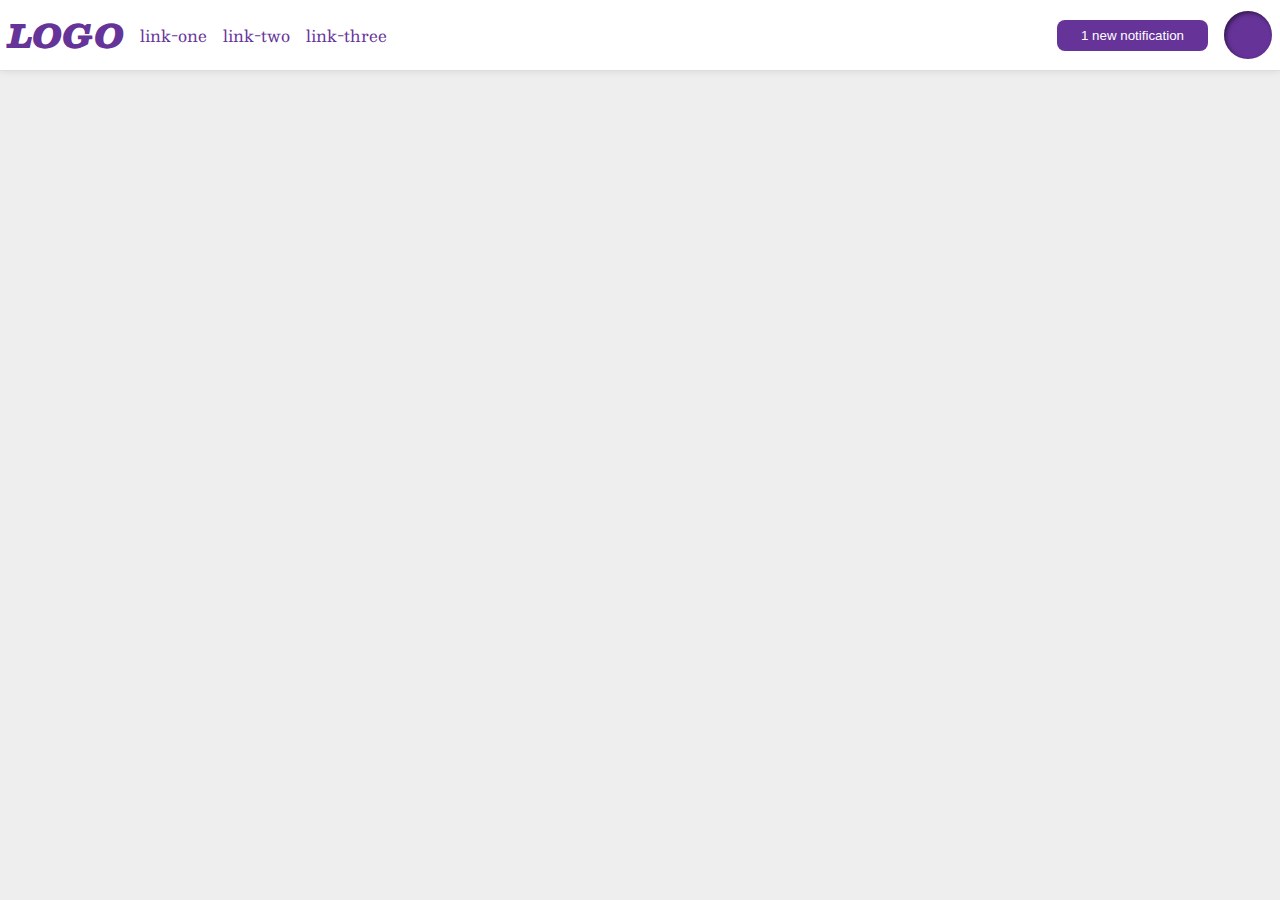
<file: foundations/flex/03-flex-header-2/index.html>
<!DOCTYPE html>
<html lang="en">
  <head>
    <meta charset="UTF-8">
    <meta http-equiv="X-UA-Compatible" content="IE=edge">
    <meta name="viewport" content="width=device-width, initial-scale=1.0">
    <title>Flex Header 2</title>
    <link rel="stylesheet" href="style.css">
  </head>
  <body>
    <div class="header">
      <div class=container>
        <div class="logo">
          LOGO
        </div>
        <ul class="links">
          <li><a href="https://google.com">link-one</a></li>
          <li><a href="https://google.com">link-two</a></li>
          <li><a href="https://google.com">link-three</a></li>
        </ul>
      </div>
      <div class="container">
        <button class="notifications">
          1 new notification
        </button>
        <div class="profile-image"></div>
      </div>
    </div>
  </body>
</html>
</file>
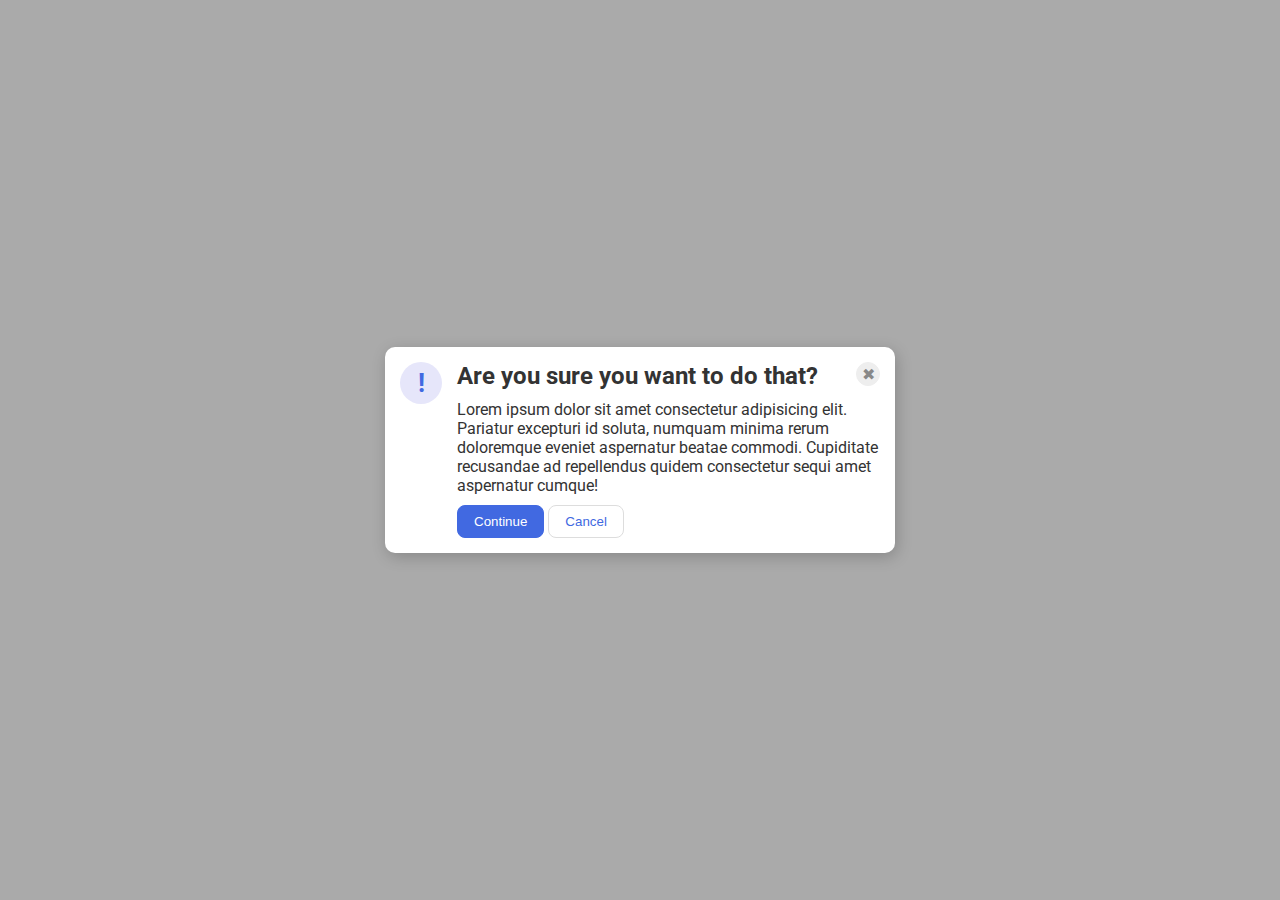
<file: foundations/flex/05-flex-modal/index.html>
<!DOCTYPE html>
<html lang="en">
  <head>
    <meta charset="UTF-8">
    <meta http-equiv="X-UA-Compatible" content="IE=edge">
    <meta name="viewport" content="width=device-width, initial-scale=1.0">
    <link rel="stylesheet" href="style.css">
    <title>Modal</title>
  </head>
  <body>
    <div class="modal">
      <div class="icon">!</div>
      <div class="container-right">
        <div class="header-row">
          <div class="header">Are you sure you want to do that?</div>
          <button class="close-button">✖</button>
        </div>
        <div class="text">Lorem ipsum dolor sit amet consectetur adipisicing elit. Pariatur excepturi id soluta, numquam minima rerum doloremque eveniet aspernatur beatae commodi. Cupiditate recusandae ad repellendus quidem consectetur sequi amet aspernatur cumque!</div>
        <div class="button-container">
          <button class="continue">Continue</button>
          <button class="cancel">Cancel</button>
        </div>
      </div>
    </div>
  </body>
</html>
</file>
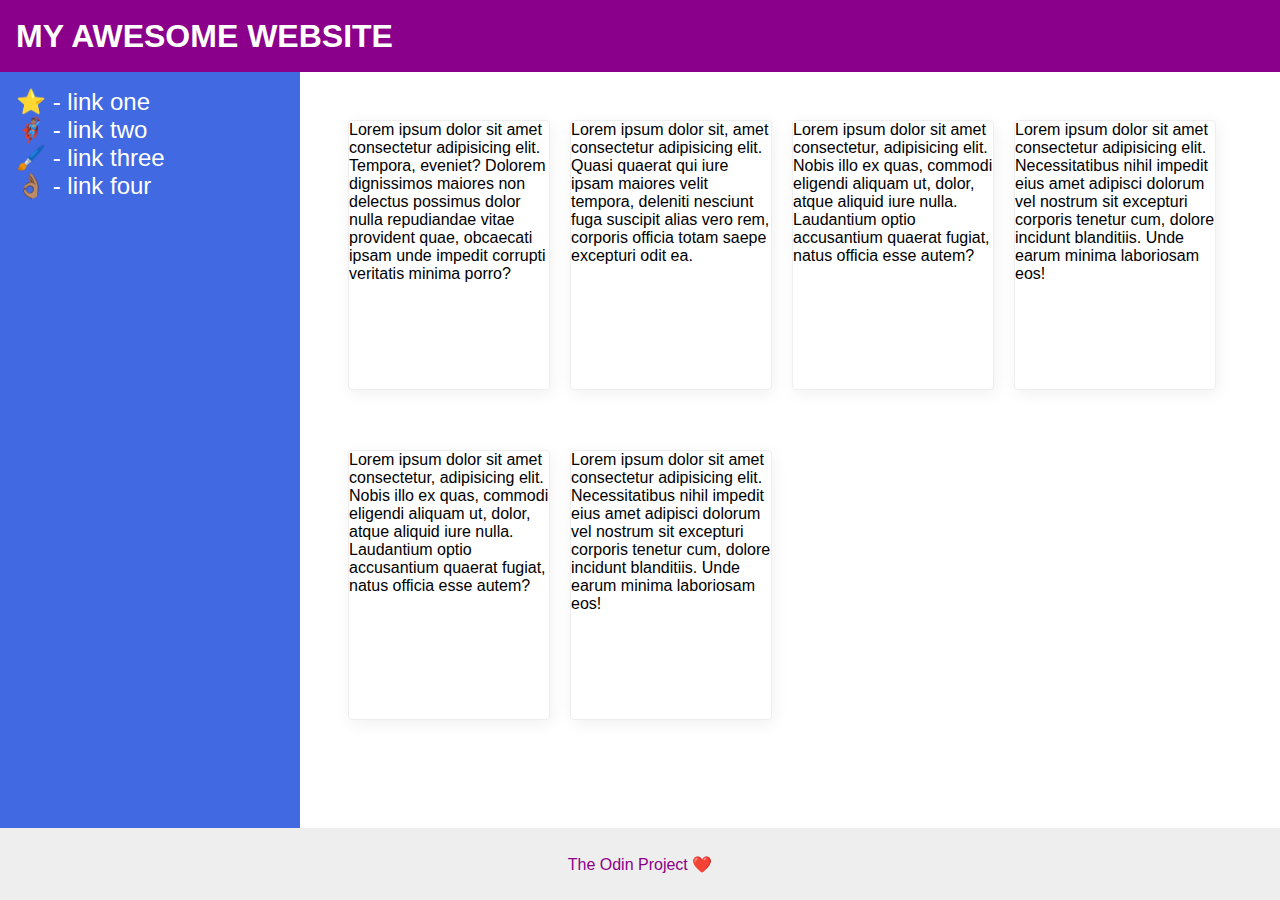
<file: foundations/flex/07-flex-layout-2/index.html>
<!DOCTYPE html>
<html lang="en">
  <head>
    <meta charset="UTF-8">
    <meta http-equiv="X-UA-Compatible" content="IE=edge">
    <meta name="viewport" content="width=device-width, initial-scale=1.0">
    <title>The Holy Grail</title>
    <link rel="stylesheet" href="style.css">
  </head>
  <body>
    <div class="header">
      MY AWESOME WEBSITE
    </div>

    <div class="main">
      
      <div class="sidebar">
        <ul>
          <li><a href="#">⭐ - link one</a></li>
          <li><a href="#">🦸🏽‍♂️ - link two</a></li>
          <li><a href="#">🖌️ - link three</a></li>
          <li><a href="#">👌🏽 - link four</a></li>
        </ul>
      </div>
      
      <div class="content-container">
        
        <div class="card">Lorem ipsum dolor sit amet consectetur adipisicing elit. Tempora, eveniet? Dolorem dignissimos maiores non delectus possimus dolor nulla repudiandae vitae provident quae, obcaecati ipsam unde impedit corrupti veritatis minima porro?</div>
        <div class="card">Lorem ipsum dolor sit, amet consectetur adipisicing elit. Quasi quaerat qui iure ipsam maiores velit tempora, deleniti nesciunt fuga suscipit alias vero rem, corporis officia totam saepe excepturi odit ea.</div>
        <div class="card">Lorem ipsum dolor sit amet consectetur, adipisicing elit. Nobis illo ex quas, commodi eligendi aliquam ut, dolor, atque aliquid iure nulla. Laudantium optio accusantium quaerat fugiat, natus officia esse autem?</div>
        <div class="card">Lorem ipsum dolor sit amet consectetur adipisicing elit. Necessitatibus nihil impedit eius amet adipisci dolorum vel nostrum sit excepturi corporis tenetur cum, dolore incidunt blanditiis. Unde earum minima laboriosam eos!</div>
        <div class="card">Lorem ipsum dolor sit amet consectetur, adipisicing elit. Nobis illo ex quas, commodi eligendi aliquam ut, dolor, atque aliquid iure nulla. Laudantium optio accusantium quaerat fugiat, natus officia esse autem?</div>
        <div class="card">Lorem ipsum dolor sit amet consectetur adipisicing elit. Necessitatibus nihil impedit eius amet adipisci dolorum vel nostrum sit excepturi corporis tenetur cum, dolore incidunt blanditiis. Unde earum minima laboriosam eos!</div>
      
      </div>
        
    </div>
      
    <div class="footer">
      The Odin Project ❤️
    </div>
  </body>
</html>
</file>
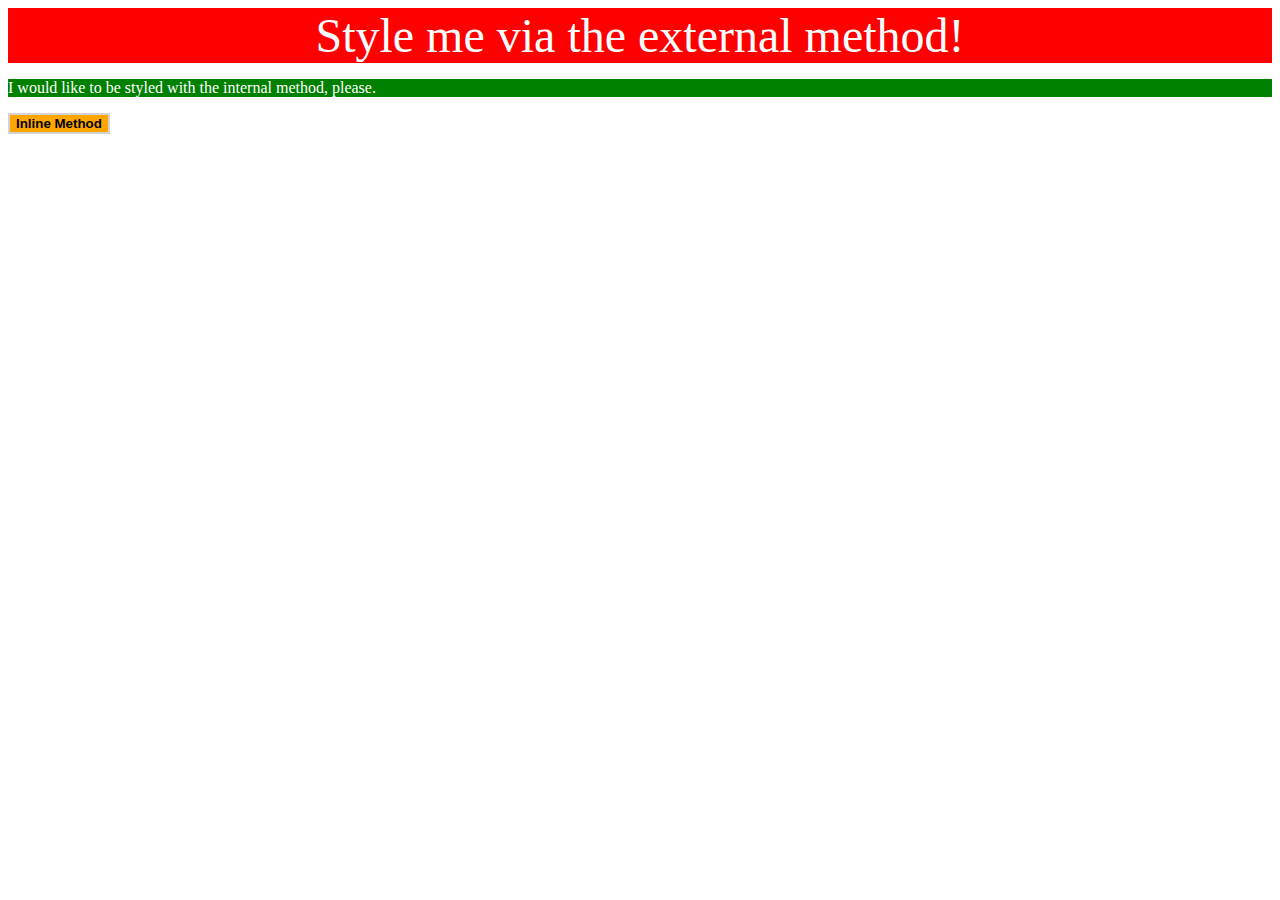
<file: foundations/intro-to-css/01-css-methods/index.html>
<!DOCTYPE html>
<html lang="en">
  <head>
    <meta charset="UTF-8">
    <meta http-equiv="X-UA-Compatible" content="IE=edge">
    <meta name="viewport" content="width=device-width, initial-scale=1.0">
    <title>Methods for Adding CSS</title>
    <link rel="stylesheet" href="stylesheet.css">
    <style>
      p{
        background-color: green;
        color: white;
      }
    </style>
  </head>
  <body>
    <div>Style me via the external method!</div>
    <p>I would like to be styled with the internal method, please.</p>
    <button style="background-color: orange; font-weight: bold; border: 2px solid lightgrey;">Inline Method</button>
  </body>
</html>
</file>
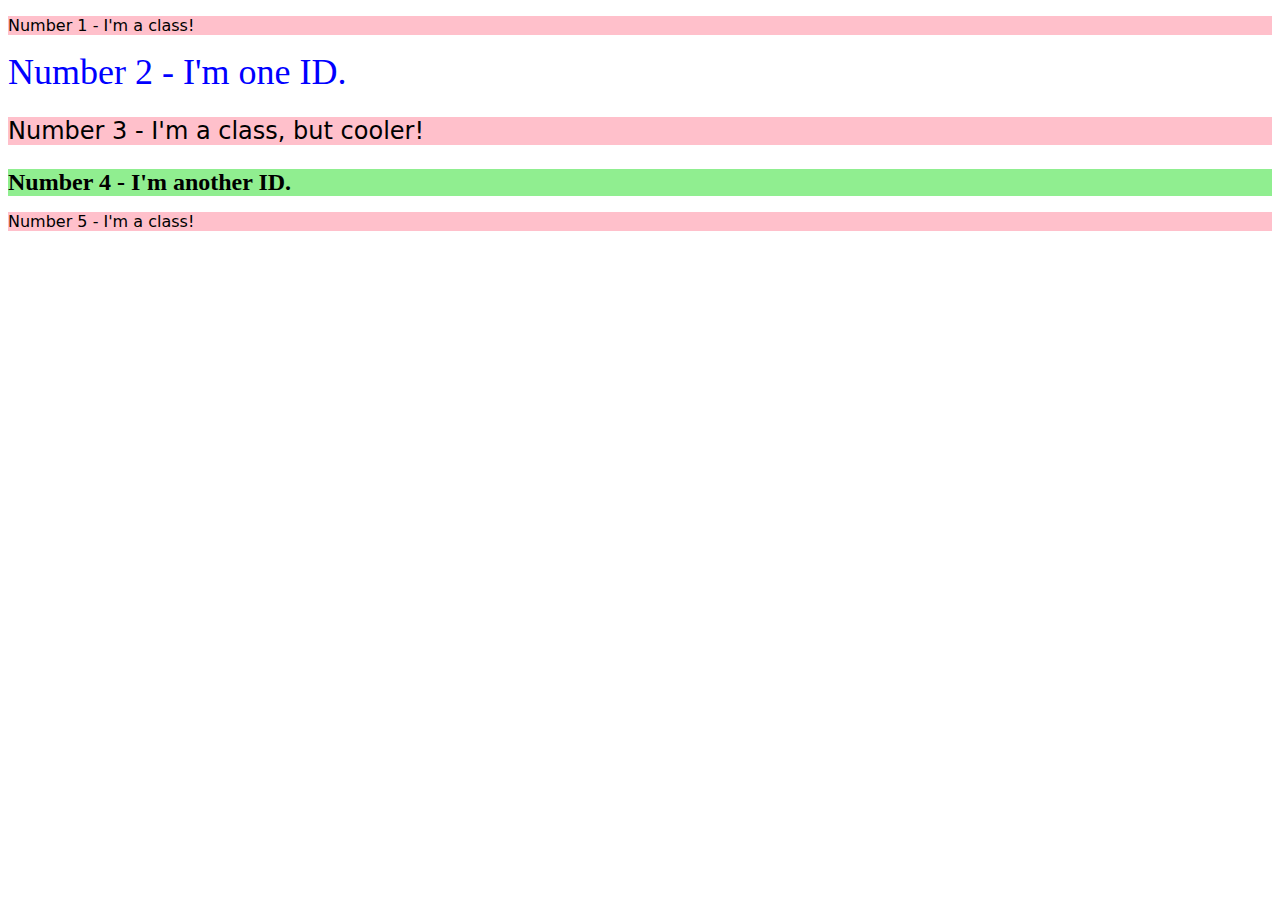
<file: foundations/intro-to-css/02-class-id-selectors/index.html>
<!DOCTYPE html>
<html lang="en">
  <head>
    <meta charset="UTF-8">
    <meta http-equiv="X-UA-Compatible" content="IE=edge">
    <meta name="viewport" content="width=device-width, initial-scale=1.0">
    <title>Class and ID Selectors</title>
    <link rel="stylesheet" href="style.css">
  </head>
  <body>
    <p class="odd">Number 1 - I'm a class!</p>
    <div id="second">Number 2 - I'm one ID.</div>
    <p id="third" class="odd">Number 3 - I'm a class, but cooler!</p>
    <div id="fourth">Number 4 - I'm another ID.</div>
    <p class="odd">Number 5 - I'm a class!</p>
  </body>
</html>
</file>
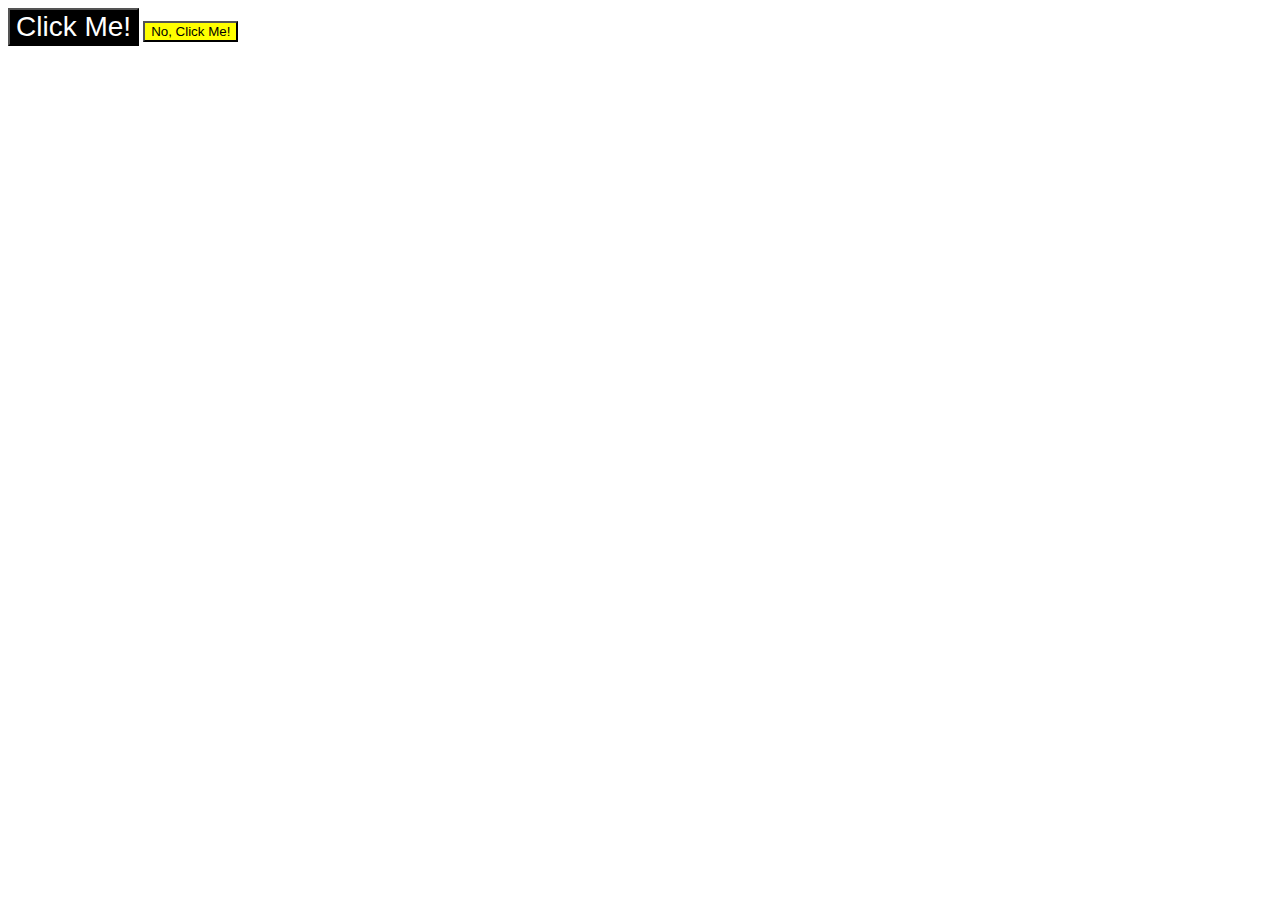
<file: foundations/intro-to-css/03-grouping-selectors/index.html>
<!DOCTYPE html>
<html lang="en">
  <head>
    <meta charset="UTF-8">
    <meta http-equiv="X-UA-Compatible" content="IE=edge">
    <meta name="viewport" content="width=device-width, initial-scale=1.0">
    <title>Grouping Selectors</title>
    <link rel="stylesheet" href="style.css">
  </head>
  <body>
    <button class="first-button">Click Me!</button>
    <button class="second-button">No, Click Me!</button>
  </body>
</html>
</file>
<file: foundations/flex/03-flex-header-2/style.css>
/* this is some magical font-importing.  
you'll learn about it later. */
@import url('https://fonts.googleapis.com/css2?family=Besley:ital,wght@0,400;1,900&display=swap');

body {
  margin: 0;
  background: #eee;
  font-family: Besley, serif;
}

.header {
  background: white;
  border-bottom: 1px solid #ddd;
  box-shadow: 0 0 8px rgba(0,0,0,.1);

  display: flex;
  align-items: center;
  justify-content: space-between;
  padding: 8px;
}

.profile-image {
  background: rebeccapurple;
  box-shadow: inset 2px 2px 4px rgba(0,0,0,.5);
  border-radius: 50%;
  width: 48px;
  height: 48px;
}

.logo {
  color: rebeccapurple;
  font-size: 32px;
  font-weight: 900;
  font-style: italic;
}

.container{
  display: flex;
  align-items: center;
  column-gap: 16px;
}

button {
  border: none;
  border-radius: 8px;
  background: rebeccapurple;
  color: white;
  padding: 8px 24px;
}

a {
  /* this removes the line under our links */
  text-decoration: none;
  color: rebeccapurple;
}

ul {
  list-style-type: none;

  display: flex;
  margin: 0px;
  padding: 0px;
  align-items: center;
  
  column-gap: 16px;
}
</file>
<file: foundations/flex/05-flex-modal/style.css>
@import url('https://fonts.googleapis.com/css2?family=Roboto:wght@400;700&display=swap');

html, body {
  height: 100%;
}

body {
  font-family: Roboto, sans-serif;
  margin: 0;
  background: #aaa;
  color: #333;
  /* I'll give you this one for free lol */
  display: flex;
  align-items: center;
  justify-content: center;
}

.modal {
  background: white;
  width: 480px;
  border-radius: 10px;
  box-shadow: 2px 4px 16px rgba(0,0,0,.2);

  display: flex;
  justify-content: center;
  column-gap: 15px;

  padding: 15px;
}

.icon {
  color: royalblue;
  font-size: 26px;
  font-weight: 700;
  background: lavender;
  width: 42px;
  height: 42px;
  border-radius: 50%;
  display: flex;
  align-items: center;
  justify-content: center;

  align-self: flex-start;
}

.container-right{
  display: flex;
  flex-direction: column;
  
  flex: 1;
  
  row-gap: 10px;
}

.header-row{
  display: flex;
  justify-content: space-between;
}

.header{
  font-size: 1.5rem;
  font-weight: bold;
}

.close-button {
  background: #eee;
  border-radius: 50%;
  color: #888;
  font-weight: 400;
  font-size: 16px;
  height: 24px;
  width: 24px;
  display: flex;
  align-items: center;
  justify-content: center;
  border: 1px solid #eee;
  padding: 0;
}

button {
  cursor: pointer;
  padding: 8px 16px;
  border-radius: 8px;
}

button.continue {
  background: royalblue;
  border: 1px solid royalblue;
  color: white;
}

button.cancel {
  background: white;
  border: 1px solid #ddd;
  color: royalblue;
}
</file>
<file: foundations/flex/07-flex-layout-2/style.css>
body {
  font-family: -apple-system, BlinkMacSystemFont, 'Segoe UI', Roboto, Oxygen, Ubuntu, Cantarell, 'Open Sans', 'Helvetica Neue', sans-serif;
  margin: 0;
  min-height: 100vh;
  display: flex;
  flex-direction: column;
}

.header {
  height: 72px;
  background: darkmagenta;
  color: white;

  display: flex;
  align-items: center;
  
  font-size: 32px;
  font-weight: 900;
  padding: 0 16px;
}

.main{
  flex: 1;

  display: flex;
}

.content-container{
  padding: 48px;

  display: flex;
  flex-wrap: wrap;
  column-gap: 20px;
}

.footer {
  height: 72px;
  background: #eee;
  color: darkmagenta;

  display: flex;
  justify-content: center;
  align-items: center;
}

.sidebar {
  width: 300px;
  background: royalblue;
  box-sizing: border-box;

  flex-shrink: 0;

  padding: 16px;
}

.card {
  border: 1px solid #eee;
  box-shadow: 2px 4px 16px rgba(0,0,0,.06);
  border-radius: 4px;

  margin-bottom: 60px;

  max-width: 200px;
}

ul{
  list-style-type: none;
  margin: 0;
  padding: 0;
}

a{
  text-decoration: none;
  color: white;
  font-size: 24px;
}
</file>
<file: foundations/intro-to-css/01-css-methods/stylesheet.css>
div{
  background-color: red;
  color: white;

  font-size: 3rem;
  font-weight: 800px;

  text-align: center;
}
</file>
<file: foundations/intro-to-css/02-class-id-selectors/style.css>
.odd{
  background-color: pink;

  font-family: Verdana, "DejaVu Sans", sans-serif
}

#second{
  color: blue;
  font-size: 36px;
}

#third{
  font-size: 24px;
}

#fourth{
  background-color: lightgreen;
  font-size: 24px;
  font-weight: bold;
}
</file>
<file: foundations/intro-to-css/03-grouping-selectors/style.css>
.first-button,
.secon-button{
  font-size: 28px;
  font-family: Helvetica, "Times New Roman", sans-serif;
}

.first-button{
  background-color: black;
  color: white;
}

.second-button{
  background-color: yellow;
}
</file>
